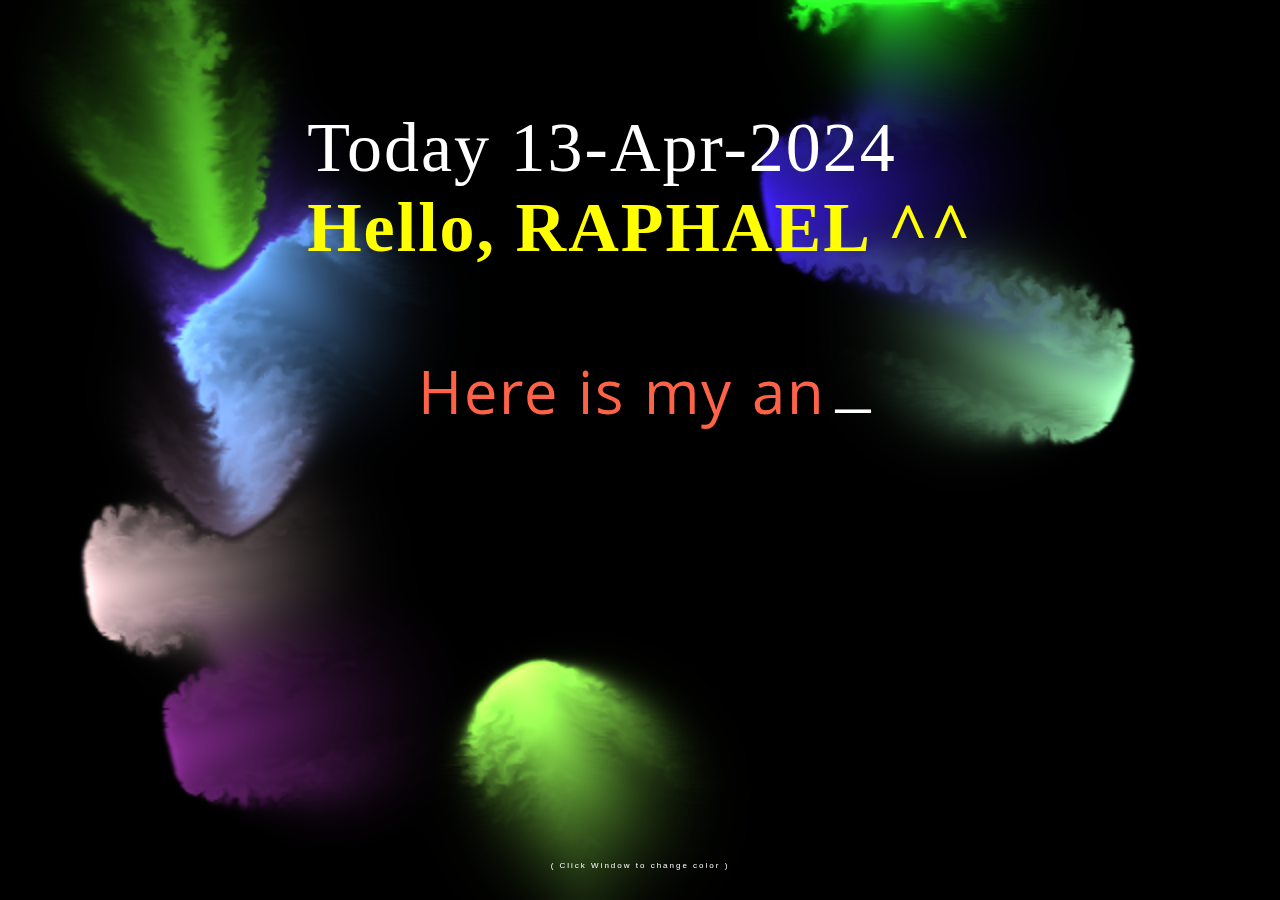
<file: index.html>
<!DOCTYPE html>
<html lang="en">
<head>
    <meta charset="UTF-8">
    <meta name="viewport" content="width=device-width, initial-scale=1.0">
    <title>Dear Raphael </title>
    <link rel="stylesheet" href="style.css">

    
    <style>
        @import url(https://fonts.googleapis.com/css?family=Khula:700);
       
        </style>
</head>
<body>

  <audio autoplay loop id="audioPlayer">
    <source src="audio.mp3" type="audio/mpeg">
    Your browser does not support the audio element.
  </audio>
  
  <script>
    const audioPlayer = document.getElementById('audioPlayer');
    const fileName = "audio.mp3"; // Set the filename here
  
    // Set the source and filename for the audio player
    audioPlayer.setAttribute('data-file-name', fileName);
    audioPlayer.src = fileName;
  
    // You can now use fileName for any purpose you want
    console.log('Selected audio file:', fileName);
  </script>
    
<canvas></canvas>
<div>Today 13-Apr-2024 <br><strong>Hello, RAPHAEL ^^ </strong><br> </div>
<p>( Click Window to change color )</P>

  <br/>

</body>  <div class='console-container'><span id='text'></span><div class='console-underscore' id='console'>&#95;</div></div>
<script>



// function([string1, string2],target id,[color1,color2])    
 consoleText(['Here is my another level of message to you hehe :D ', 'See you on May >.^', 'What will our first Hello Look alike? '], 'text',['tomato','rebeccapurple','lightblue']);

function consoleText(words, id, colors) {
  if (colors === undefined) colors = ['#fff'];
  var visible = true;
  var con = document.getElementById('console');
  var letterCount = 1;
  var x = 1;
  var waiting = false;
  var target = document.getElementById(id)
  target.setAttribute('style', 'color:' + colors[0])
  window.setInterval(function() {

    if (letterCount === 0 && waiting === false) {
      waiting = true;
      target.innerHTML = words[0].substring(0, letterCount)
      window.setTimeout(function() {
        var usedColor = colors.shift();
        colors.push(usedColor);
        var usedWord = words.shift();
        words.push(usedWord);
        x = 1;
        target.setAttribute('style', 'color:' + colors[0])
        letterCount += x;
        waiting = false;
      }, 1000)
    } else if (letterCount === words[0].length + 1 && waiting === false) {
      waiting = true;
      window.setTimeout(function() {
        x = -1;
        letterCount += x;
        waiting = false;
      }, 1000)
    } else if (waiting === false) {
      target.innerHTML = words[0].substring(0, letterCount)
      letterCount += x;
    }
  }, 120)
  window.setInterval(function() {
    if (visible === true) {
      con.className = 'console-underscore hidden'
      visible = false;

    } else {
      con.className = 'console-underscore'

      visible = true;
    }
  }, 400)
}



</script>
<script src="script.js"></script>
</html>
</file>
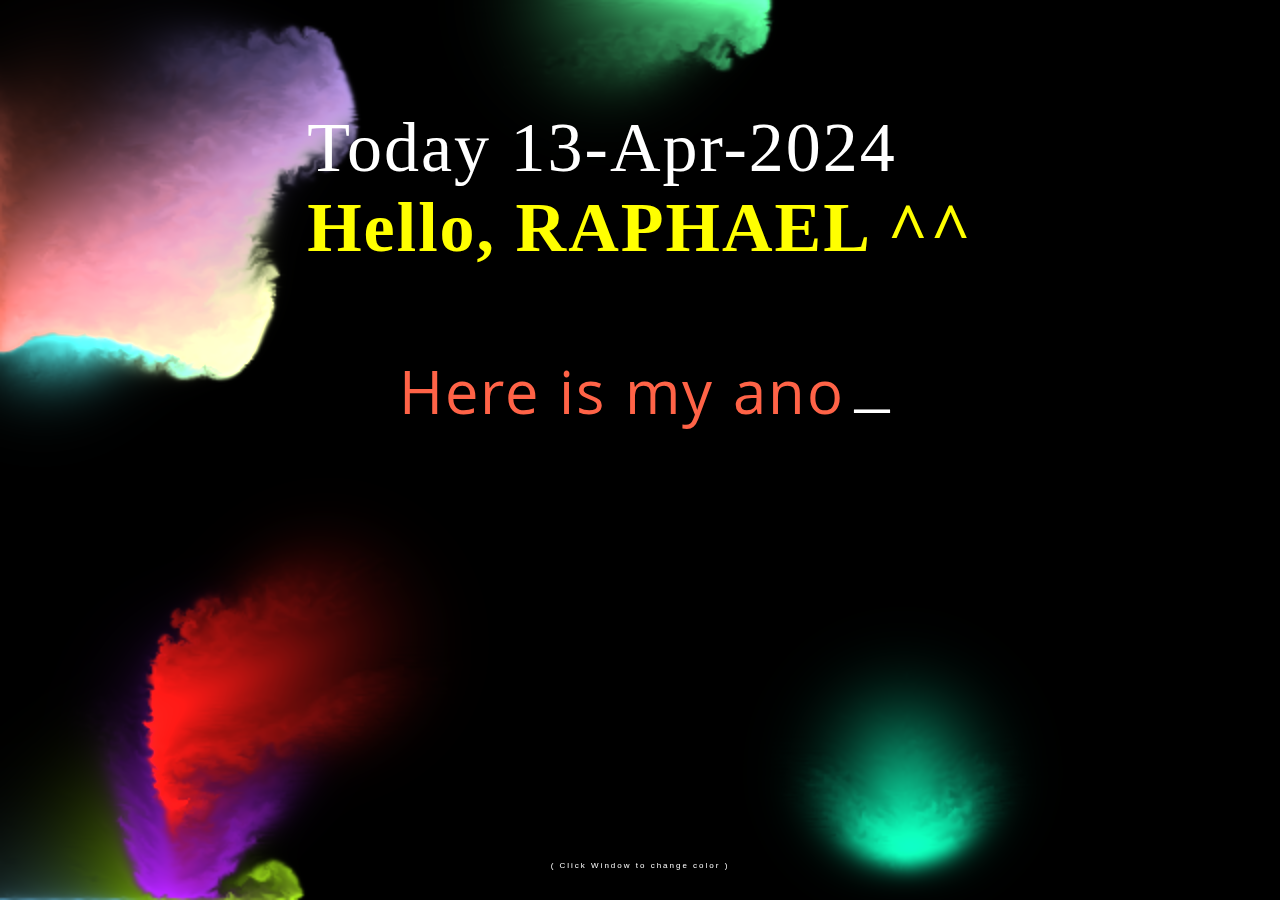
<file: nene.html>
<!DOCTYPE html>
<html lang="en">
<head>
    <meta charset="UTF-8">
    <meta name="viewport" content="width=device-width, initial-scale=1.0">
    <title>Dear Raphael </title>
    <link rel="stylesheet" href="style.css">

    
    <style>
        @import url(https://fonts.googleapis.com/css?family=Khula:700);
        body {
          background: #111;
        }
        .hidden {
          opacity:0;
        }
        .console-container {
         
          font-family:Khula;
          font-size:4em;
          text-align:center;
          height:200px;
          width:600px;
          display:block;
          position:absolute;
          color:white;
          top:0;
          bottom:0;
          left:0;
          right:0;
          margin:auto;
        }
        .console-underscore {
           display:inline-block;
          position:relative;
          top:-0.14em;
          left:10px;
        }
        </style>
</head>
<body>
    
<canvas></canvas>
<div>Today 13-Apr-2024 <br><strong>Hello, RAPHAEL ^^ </strong> </div>
<p>( Click Window to change color )</P>

<audio autoplay loop id="audioPlayer">
<source src="audio.mp3" type="audio/mpeg">
Your browser does not support the audio element.
</audio>

<script>
const audioPlayer = document.getElementById('audioPlayer');
const fileName = "audio.mp3"; // Set the filename here

// Set the source and filename for the audio player
audioPlayer.setAttribute('data-file-name', fileName);
audioPlayer.src = fileName;

// You can now use fileName for any purpose you want
console.log('Selected audio file:', fileName);
</script>
</body>  <div class='console-container'><span id='text'></span><div class='console-underscore' id='console'>&#95;</div></div>
<script>
// function([string1, string2],target id,[color1,color2])    
 consoleText(['Here is my another level of massage to you hehe :D ', 'See you on May >.^', 'What will our first Hello Look alike? '], 'text',['tomato','rebeccapurple','lightblue']);

function consoleText(words, id, colors) {
  if (colors === undefined) colors = ['#fff'];
  var visible = true;
  var con = document.getElementById('console');
  var letterCount = 1;
  var x = 1;
  var waiting = false;
  var target = document.getElementById(id)
  target.setAttribute('style', 'color:' + colors[0])
  window.setInterval(function() {

    if (letterCount === 0 && waiting === false) {
      waiting = true;
      target.innerHTML = words[0].substring(0, letterCount)
      window.setTimeout(function() {
        var usedColor = colors.shift();
        colors.push(usedColor);
        var usedWord = words.shift();
        words.push(usedWord);
        x = 1;
        target.setAttribute('style', 'color:' + colors[0])
        letterCount += x;
        waiting = false;
      }, 1000)
    } else if (letterCount === words[0].length + 1 && waiting === false) {
      waiting = true;
      window.setTimeout(function() {
        x = -1;
        letterCount += x;
        waiting = false;
      }, 1000)
    } else if (waiting === false) {
      target.innerHTML = words[0].substring(0, letterCount)
      letterCount += x;
    }
  }, 120)
  window.setInterval(function() {
    if (visible === true) {
      con.className = 'console-underscore hidden'
      visible = false;

    } else {
      con.className = 'console-underscore'

      visible = true;
    }
  }, 400)
}
</script>
<script src="script.js"></script>
</html>
</file>
<file: style.css>
html,
body {
    overflow: hidden;
    padding: 50px;
    color: #fff;
}

body {
    background: url(http://www.nhembram.com/images/happy_holi.jpg) no-repeat
        center center fixed;
    -webkit-background-size: cover;
    -moz-background-size: cover;
    -o-background-size: cover;
    background-size: cover;
}
strong{
    color: yellow;
}

canvas {
    position: fixed;
    top: 0;
    left: 0;
    width: 100%;
    height: 100%;
    z-index: 0.5;
    opacity: 1;
}
div {
    position: relative;
    z-index: 1;
    font-size: 70px;
    padding: 0;
    display: table;
    margin: auto;
    letter-spacing: 2px;
    font-family: "Great Vibes", cursive;
}
P {
    display: table;
    margin: 20px auto;
    font-family: Arial, Helvetica, sans-serif;
    text-align: center;
    font-size: 8px;
    letter-spacing: 2px;
    position: absolute;
    bottom: 10px;
    left: 50%;
    z-index: 1;
    -webit-transform: translateX(-50%);
    -moz-transform: translateX(-50%);
    transform: translateX(-50%);
}

body {
    background: #111;
  }
  .hidden {
    opacity:0;
  }
  .console-container {
   
    font-family:Khula;
    font-size:4em;
    text-align:center;
    height:200px;
    width:550px;
    display:block;
    position:absolute;
    color:white;
    top:0;
    bottom:0;
    left:0;
    right:0;
    margin:auto;
  }
  .console-underscore {
     display:inline-block;
    position:relative;
    top:-0.14em;
    left:10px;
  }
</file>
